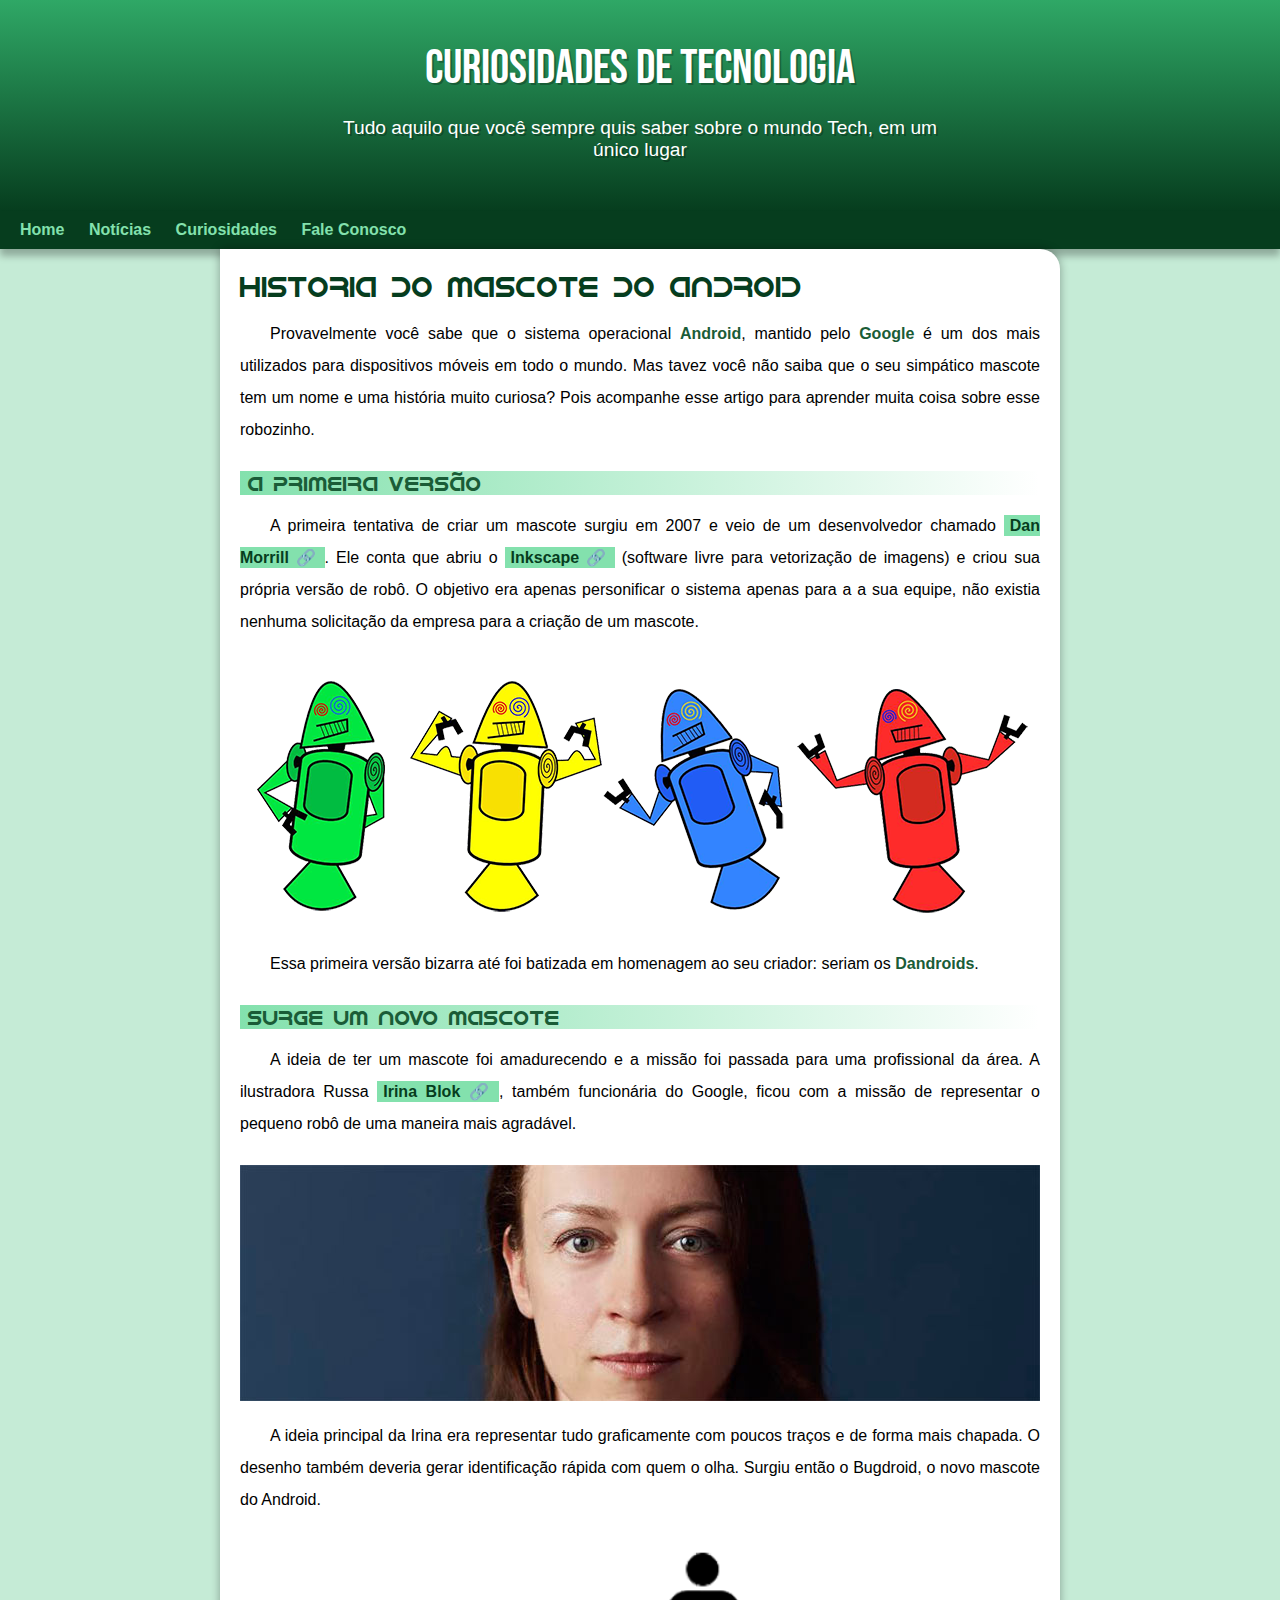
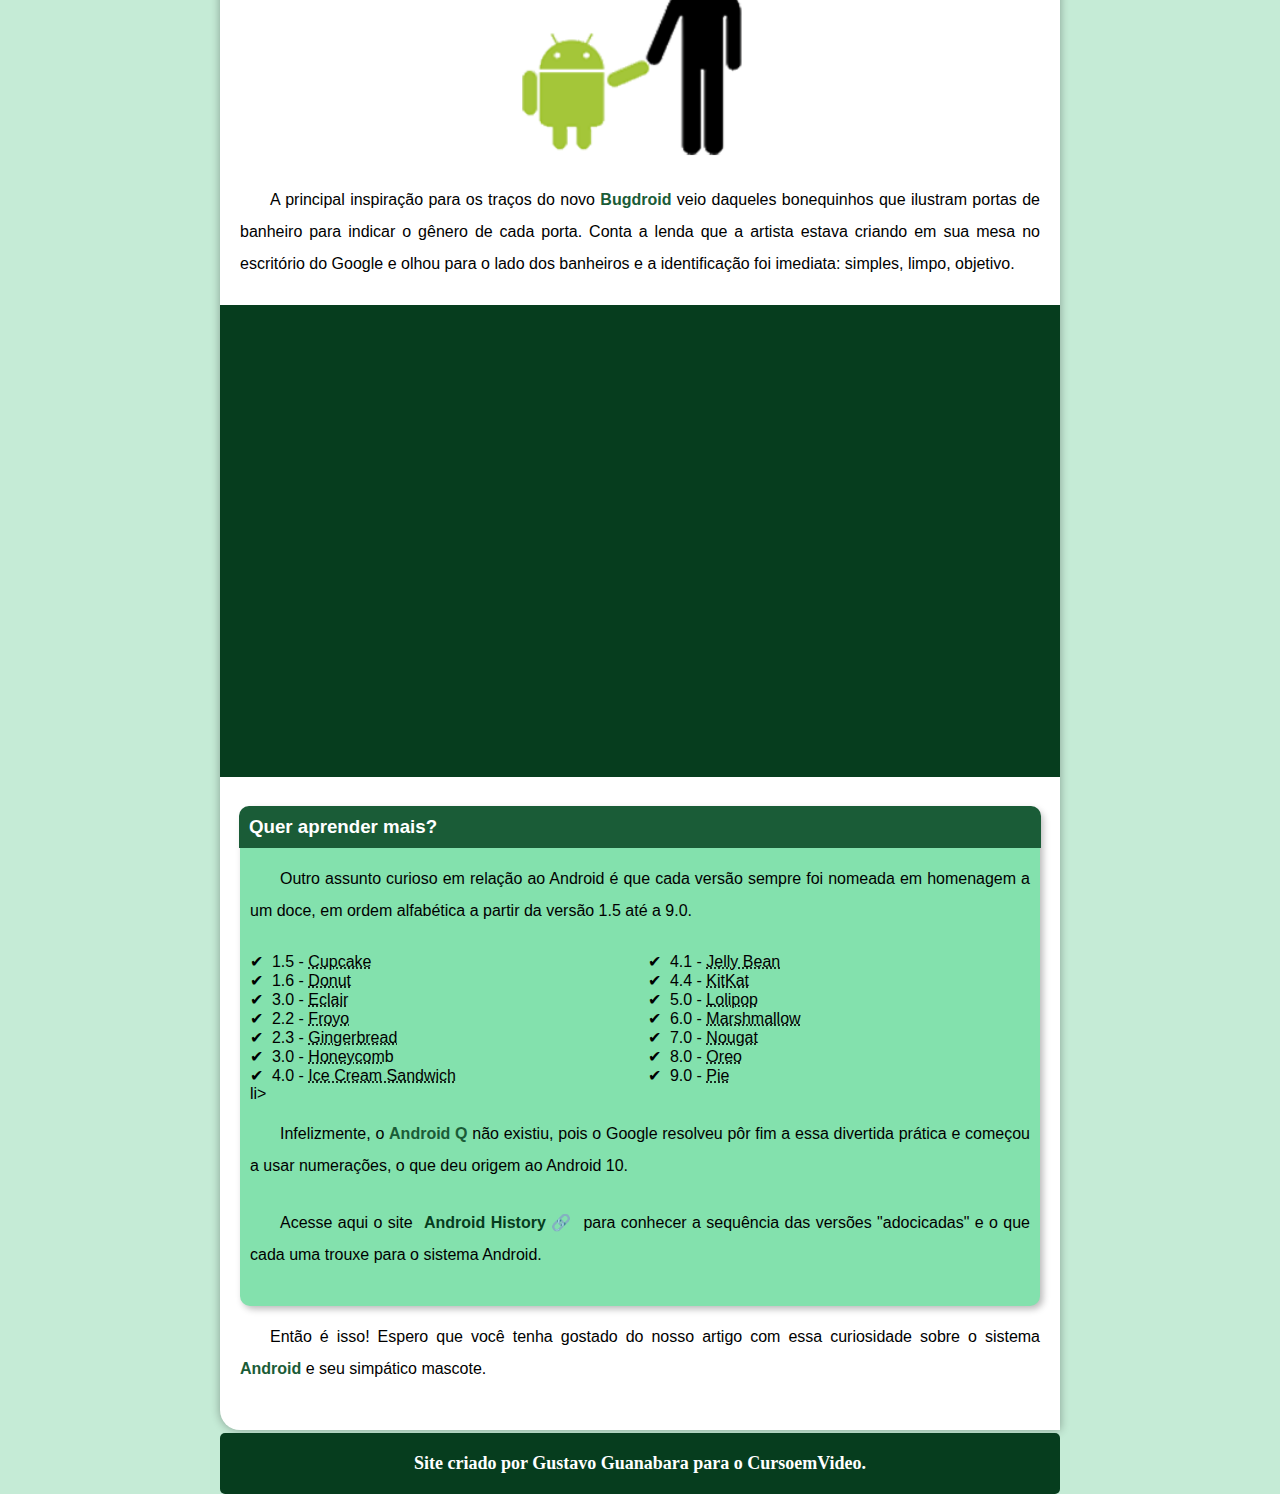
<file: index.html>
<!DOCTYPE html>
<html lang="pt-br">
<head>
    <meta charset="UTF-8">
    <meta http-equiv="X-UA-Compatible" content="IE=edge">
    <meta name="viewport" content="width=device-width, initial-scale=1.0">
    <title>Como surgio o mascote do android</title>
    <link rel="shortcut icon" href="imagens/favicon.ico" type="image/x-icon">
    <link rel="stylesheet" href="style.css">
</head>
<body>
    <header>
        <h1>CURIOSIDADES DE TECNOLOGIA</h1>
        <p>Tudo aquilo que você sempre quis saber sobre o mundo Tech, em um único lugar</p>
    </header>
        <nav>
            <a href="#">Home</a>
            <a href="#">Notícias</a>
            <a href="#">Curiosidades</a>
            <a href="#">Fale Conosco</a>
        </nav>
    <main>
            <article>
                <h1>Historia do Mascote do Android</h1>

                <p>Provavelmente você sabe que o sistema operacional <strong>Android</strong>, mantido pelo <strong>Google</strong> é um dos mais utilizados para dispositivos móveis em todo o mundo. Mas tavez você não saiba que o seu simpático mascote tem um nome e uma história muito curiosa? Pois acompanhe esse artigo para aprender muita coisa sobre esse robozinho.</p>
                
                <h2>A primeira versão</h2>

                <p>A primeira tentativa de criar um mascote surgiu em 2007 e veio de um desenvolvedor chamado <a href="https://ausdroid.net/2013/01/04/dan-morrill-shows-us-the-android-mascots-that-could-have-been/" target="_blank" class="externo">Dan Morrill</a>. Ele conta que abriu o <a href="https://inkscape.org/pt-br/" target="_blank" class="externo">Inkscape</a> (software livre para vetorização de imagens) e criou sua própria versão de robô. O objetivo era apenas personificar o sistema apenas para a a sua equipe, não existia nenhuma solicitação da empresa para a criação de um mascote.</p>

                <picture>
                    <source media="(max-width: 670px )" srcset="imagens/dan-droids-pq.png">
                    <img src="imagens/dan-droids.png" alt="Primeiro mascote do Android">
                </picture>

                <p>Essa primeira versão bizarra até foi batizada em homenagem ao seu criador: seriam os <strong>Dandroids</strong>.</p>

                <h2>Surge um novo mascote</h2>

                <p>A ideia de ter um mascote foi amadurecendo e a missão foi passada para uma profissional da área. A ilustradora Russa <a href="https://www.irinablok.com/android" target="_blank" class="externo">Irina Blok</a>, também funcionária do Google, ficou com a missão de representar o pequeno robô de uma maneira mais agradável.</p>

                <picture>
                    <source media="(max-width: 670px)" srcset="imagens/irina-blok-pq.jpg">
                    <img src="imagens/irina-blok.jpg" alt="Irins Blok, criadora do Bugdroid">
                </picture>

                <p>A ideia principal da Irina era representar tudo graficamente com poucos traços e de forma mais chapada. O desenho também deveria gerar identificação rápida com quem o olha. Surgiu então o Bugdroid, o novo mascote do Android.</p>

                <img src="imagens/bugdroid.png" class="pequena" alt="Bugdroid">

                <p>A principal inspiração para os traços do novo <strong>Bugdroid</strong> veio daqueles bonequinhos que ilustram portas de banheiro para indicar o gênero de cada porta. Conta a lenda que a artista estava criando em sua mesa no escritório do Google e olhou para o lado dos banheiros e a identificação foi imediata: simples, limpo, objetivo.</p>

                <div class="video"><iframe width="560" height="315" src="https://www.youtube.com/embed/l2UDgpLz20M" title="YouTube video player" frameborder="0" allow="accelerometer; autoplay; clipboard-write; encrypted-media; gyroscope; picture-in-picture" allowfullscreen></iframe></div>

    	        <aside>
                    <h3>Quer aprender mais?</h3> 
                    
                    <p>Outro assunto curioso em relação ao Android é que cada versão sempre foi nomeada em homenagem a um doce, em ordem alfabética a partir da versão 1.5 até a 9.0.</p>
                    
                    <ul>
                        <li>1.5 - <abbr title="Bolo de Copo">Cupcake</abbr></li>
                        <li>1.6 - <abbr title="Rosquinha">Donut</abbr></li>
                        <li>3.0 - <abbr title="Bomba">Eclair</abbr></li>
                        <li>2.2 - <abbr title="Iogurte Congelado">Froyo</abbr></li>
                        <li>2.3 - <abbr title="Biscoito de Gengibre">Gingerbread</abbr></li>
                        <li>3.0 - <abbr title="Favo de Mel">Honeycom</abbr>b</li>
                        <li>4.0 - <abbr title="Sanduiche de Sorvete">Ice Cream Sandwich</abbr></li>
                        <li>4.1 - <abbr title="Jujuba">Jelly Bean</abbr></li>
                        <li>4.4 - <abbr title="KitKat">KitKat</abbr></li>
                        <li>5.0 - <abbr title="Pirulito ">Lolipop</abbr></li>
                        <li>6.0 - <abbr title="Marshmallow">Marshmallow</abbr></li>
                        <li>7.0 - <abbr title="Torrone">Nougat</abbr></li>
                        <li>8.0 - <abbr title="Oreo">Oreo</abbr></li>
                        <li>9.0 - <abbr title="Torta">Pie</abbr></ul>li>
                    </ul>
    
                    <p>Infelizmente, o <strong>Android Q</strong> não existiu, pois o Google resolveu pôr fim a essa divertida prática e começou a usar numerações, o que deu origem ao Android 10.</p>
    
                    <p>Acesse aqui o site <a href="https://www.android.com/intl/en_uk/history/#/donut" target="_blank" class="externo">Android History</a> para conhecer a sequência das versões "adocicadas" e o que cada uma trouxe para o sistema Android.</p>
                </aside>

                    <p>Então é isso! Espero que você tenha gostado do nosso artigo com essa curiosidade sobre o sistema <strong>Android</strong> e seu simpático mascote.</p>
            </article>

    </main>
    <footer>
        <p>Site criado por Gustavo Guanabara para o CursoemVideo.</p>
    </footer>
</body>
</html>
</file>
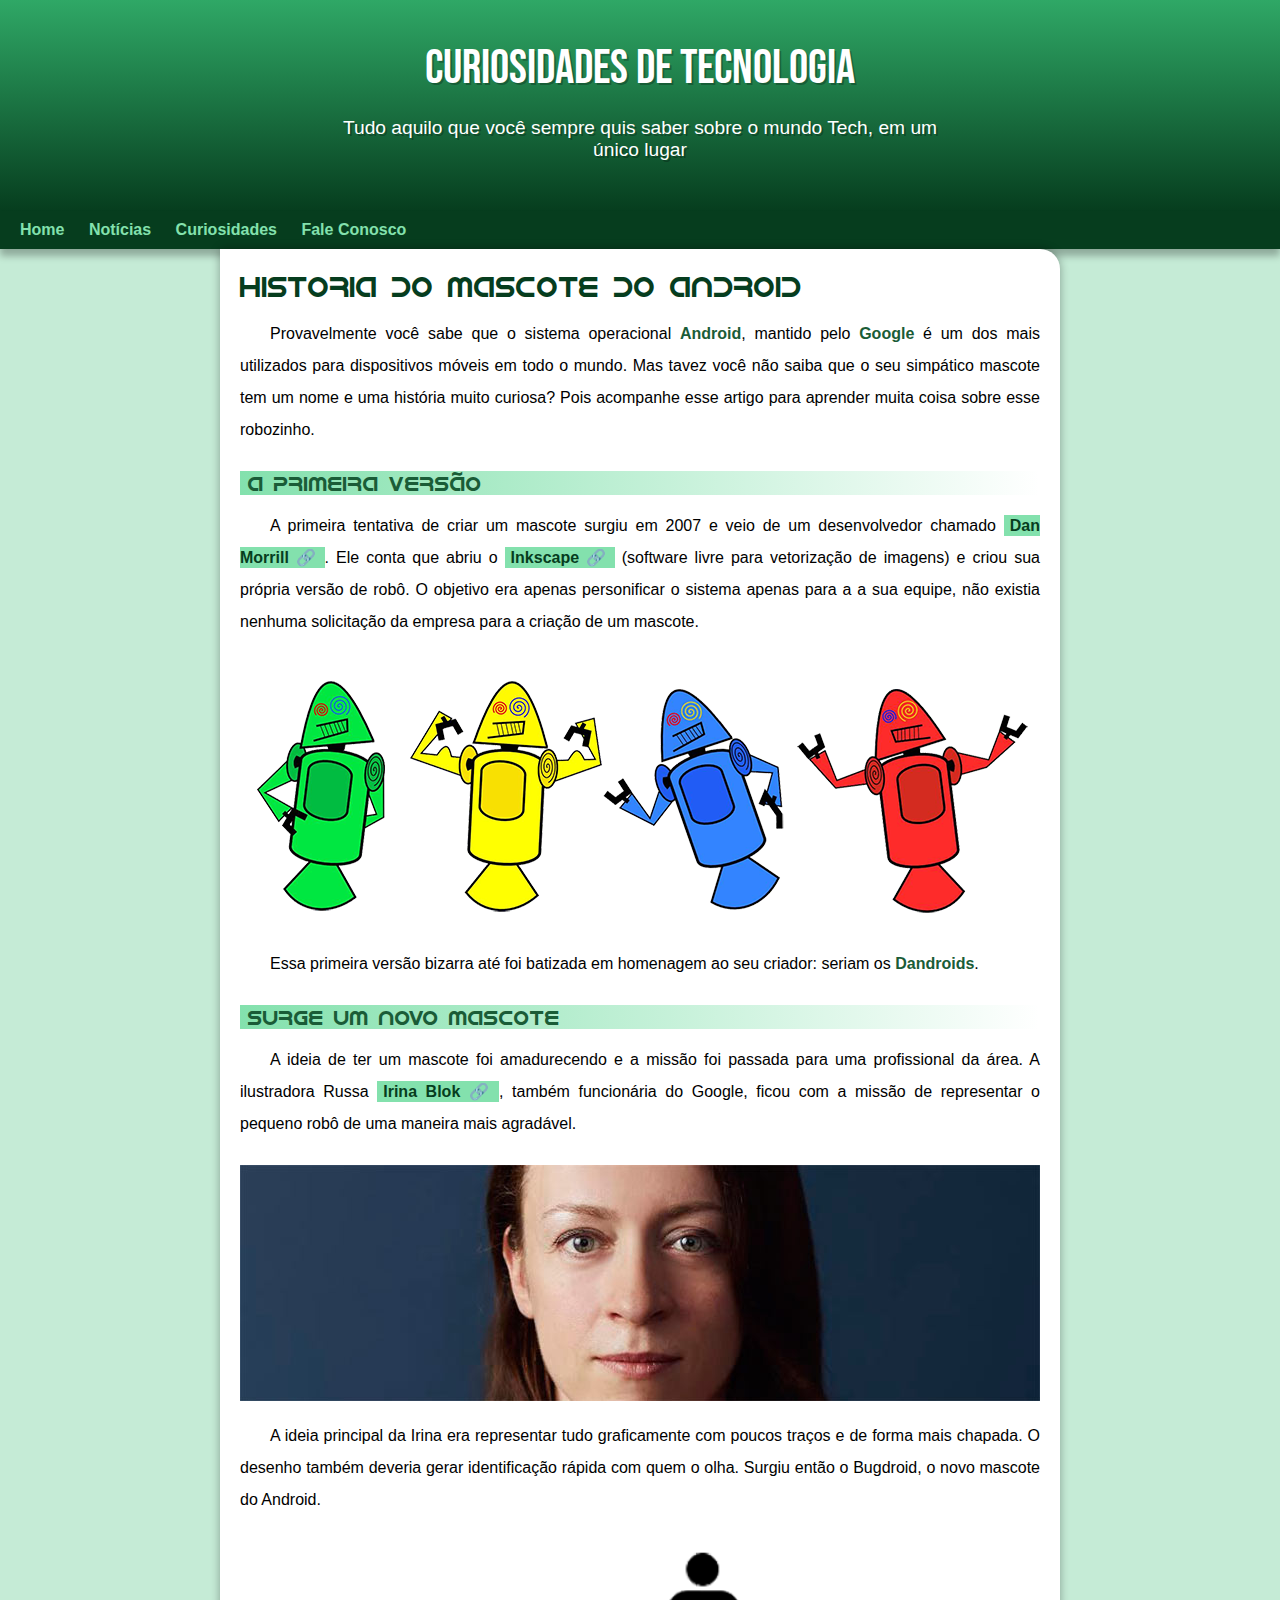
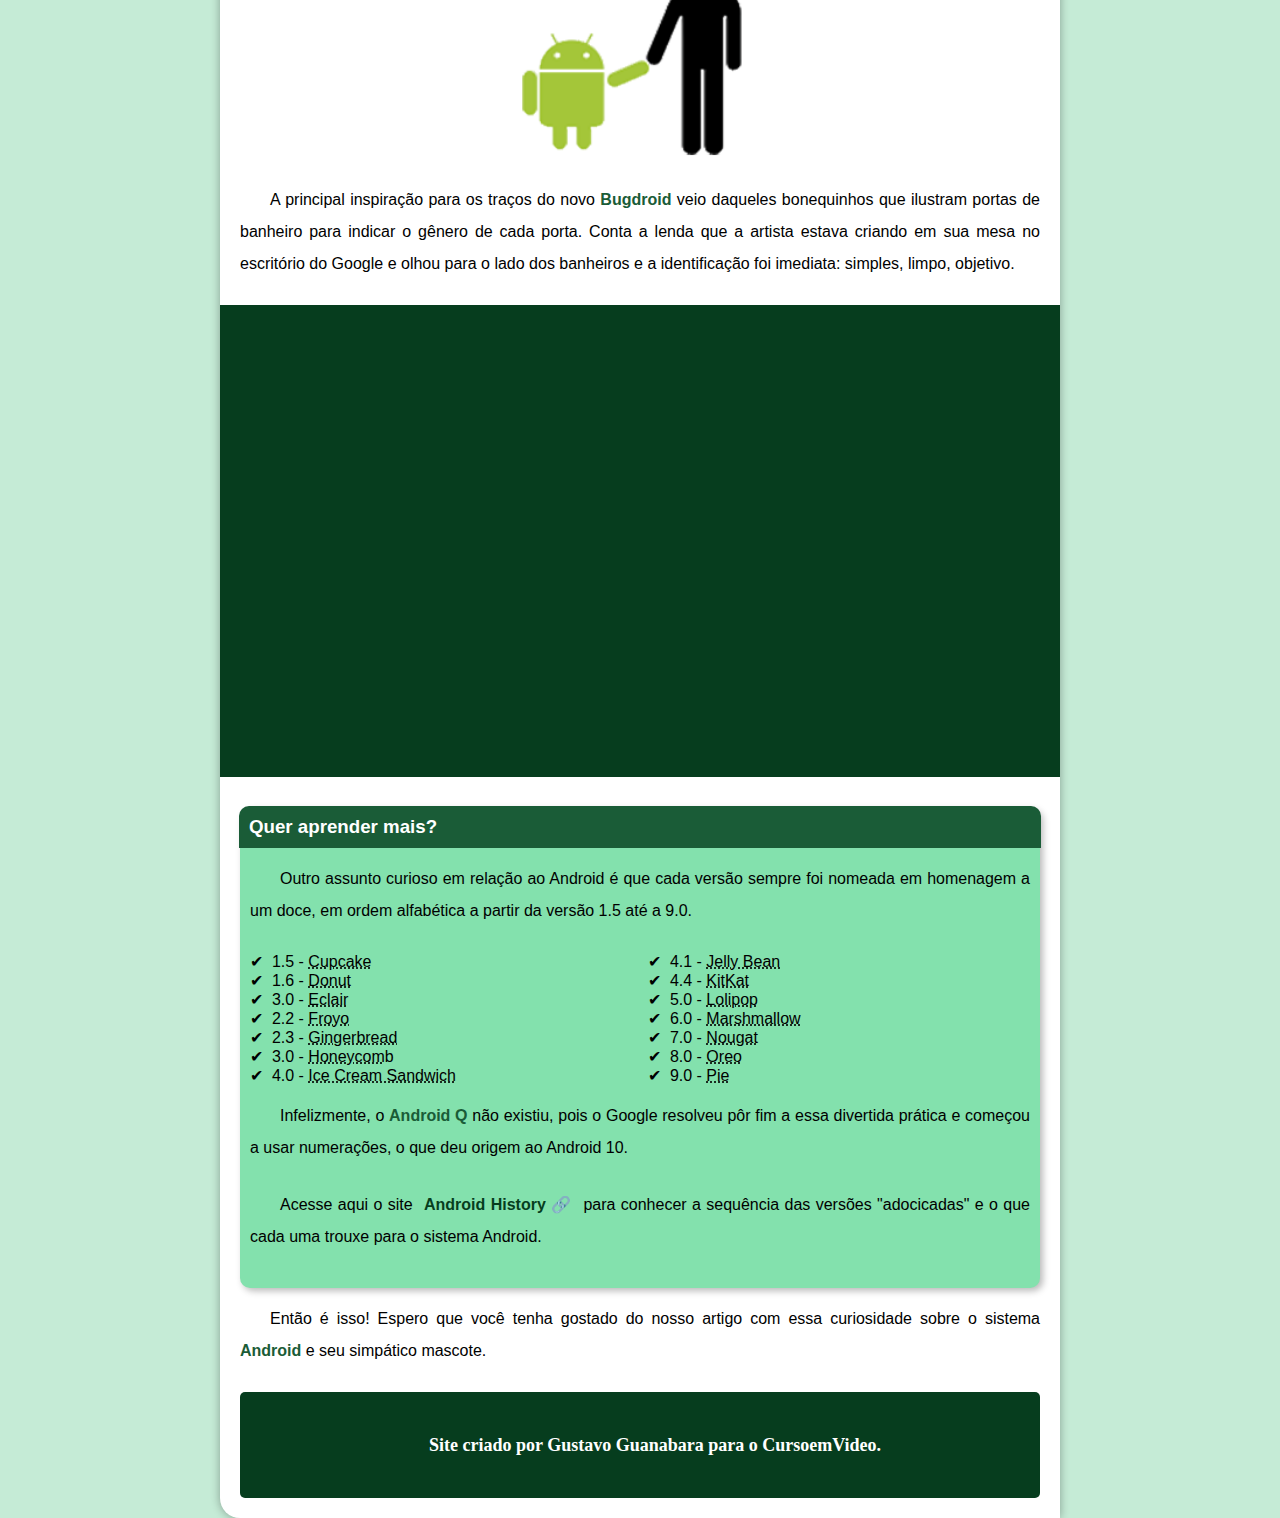
<file: index.html.html>
<!DOCTYPE html>
<html lang="pt-br">
<head>
    <meta charset="UTF-8">
    <meta http-equiv="X-UA-Compatible" content="IE=edge">
    <meta name="viewport" content="width=device-width, initial-scale=1.0">
    <title>Como surgio o mascote do android</title>
    <link rel="shortcut icon" href="imagens/favicon.ico" type="image/x-icon">
    <link rel="stylesheet" href="style.css">
</head>
<body>
    <header>
        <h1>CURIOSIDADES DE TECNOLOGIA</h1>
        <p>Tudo aquilo que você sempre quis saber sobre o mundo Tech, em um único lugar</p>
    </header>
        <nav>
            <a href="#">Home</a>
            <a href="#">Notícias</a>
            <a href="#">Curiosidades</a>
            <a href="#">Fale Conosco</a>
        </nav>
    <main>
            <article>
                <h1>Historia do Mascote do Android</h1>

                <p>Provavelmente você sabe que o sistema operacional <strong>Android</strong>, mantido pelo <strong>Google</strong> é um dos mais utilizados para dispositivos móveis em todo o mundo. Mas tavez você não saiba que o seu simpático mascote tem um nome e uma história muito curiosa? Pois acompanhe esse artigo para aprender muita coisa sobre esse robozinho.</p>
                
                <h2>A primeira versão</h2>

                <p>A primeira tentativa de criar um mascote surgiu em 2007 e veio de um desenvolvedor chamado <a href="https://ausdroid.net/2013/01/04/dan-morrill-shows-us-the-android-mascots-that-could-have-been/" target="_blank" class="externo">Dan Morrill</a>. Ele conta que abriu o <a href="https://inkscape.org/pt-br/" target="_blank" class="externo">Inkscape</a> (software livre para vetorização de imagens) e criou sua própria versão de robô. O objetivo era apenas personificar o sistema apenas para a a sua equipe, não existia nenhuma solicitação da empresa para a criação de um mascote.</p>

                <picture>
                    <source media="(max-width: 670px )" srcset="imagens/dan-droids-pq.png">
                    <img src="imagens/dan-droids.png" alt="Primeiro mascote do Android">
                </picture>

                <p>Essa primeira versão bizarra até foi batizada em homenagem ao seu criador: seriam os <strong>Dandroids</strong>.</p>

                <h2>Surge um novo mascote</h2>

                <p>A ideia de ter um mascote foi amadurecendo e a missão foi passada para uma profissional da área. A ilustradora Russa <a href="https://www.irinablok.com/android" target="_blank" class="externo">Irina Blok</a>, também funcionária do Google, ficou com a missão de representar o pequeno robô de uma maneira mais agradável.</p>

                <picture>
                    <source media="(max-width: 670px)" srcset="imagens/irina-blok-pq.jpg">
                    <img src="imagens/irina-blok.jpg" alt="Irins Blok, criadora do Bugdroid">
                </picture>

                <p>A ideia principal da Irina era representar tudo graficamente com poucos traços e de forma mais chapada. O desenho também deveria gerar identificação rápida com quem o olha. Surgiu então o Bugdroid, o novo mascote do Android.</p>

                <img src="imagens/bugdroid.png" class="pequena" alt="Bugdroid">

                <p>A principal inspiração para os traços do novo <strong>Bugdroid</strong> veio daqueles bonequinhos que ilustram portas de banheiro para indicar o gênero de cada porta. Conta a lenda que a artista estava criando em sua mesa no escritório do Google e olhou para o lado dos banheiros e a identificação foi imediata: simples, limpo, objetivo.</p>

                <div class="video"><iframe width="560" height="315" src="https://www.youtube.com/embed/l2UDgpLz20M" title="YouTube video player" frameborder="0" allow="accelerometer; autoplay; clipboard-write; encrypted-media; gyroscope; picture-in-picture" allowfullscreen></iframe></div>

    	        <aside>
                    <h3>Quer aprender mais?</h3> 
                    
                    <p>Outro assunto curioso em relação ao Android é que cada versão sempre foi nomeada em homenagem a um doce, em ordem alfabética a partir da versão 1.5 até a 9.0.</p>
                    
                    <ul>
                        <li>1.5 - <abbr title="Bolo de Copo">Cupcake</abbr></li>
                        <li>1.6 - <abbr title="Rosquinha">Donut</abbr></li>
                        <li>3.0 - <abbr title="Bomba">Eclair</abbr></li>
                        <li>2.2 - <abbr title="Iogurte Congelado">Froyo</abbr></li>
                        <li>2.3 - <abbr title="Biscoito de Gengibre">Gingerbread</abbr></li>
                        <li>3.0 - <abbr title="Favo de Mel">Honeycom</abbr>b</li>
                        <li>4.0 - <abbr title="Sanduiche de Sorvete">Ice Cream Sandwich</abbr></li>
                        <li>4.1 - <abbr title="Jujuba">Jelly Bean</abbr></li>
                        <li>4.4 - <abbr title="KitKat">KitKat</abbr></li>
                        <li>5.0 - <abbr title="Pirulito ">Lolipop</abbr></li>
                        <li>6.0 - <abbr title="Marshmallow">Marshmallow</abbr></li>
                        <li>7.0 - <abbr title="Torrone">Nougat</abbr></li>
                        <li>8.0 - <abbr title="Oreo">Oreo</abbr></li>
                        <li>9.0 - <abbr title="Torta">Pie</abbr></li>
                    </ul>
    
                    <p>Infelizmente, o <strong>Android Q</strong> não existiu, pois o Google resolveu pôr fim a essa divertida prática e começou a usar numerações, o que deu origem ao Android 10.</p>
    
                    <p>Acesse aqui o site <a href="https://www.android.com/intl/en_uk/history/#/donut" target="_blank" class="externo">Android History</a> para conhecer a sequência das versões "adocicadas" e o que cada uma trouxe para o sistema Android.</p>
                </aside>

                    <p>Então é isso! Espero que você tenha gostado do nosso artigo com essa curiosidade sobre o sistema <strong>Android</strong> e seu simpático mascote.</p>
            </article>
            <footer>
                <p>Site criado por Gustavo Guanabara para o CursoemVideo.</p>
            </footer>
    </main>
</body>
</html>
</file>
<file: style.css>
@charset "UTF-8";

@import url('https://fonts.googleapis.com/css2?family=Bebas+Neue&display=swap');

@font-face {
    font-family: 'Android';
    src: url('fontes/idroid.otf') format('opentype');
    font-weight: normal;
}

:root{
    --cor0: #c5ebd6;
    --cor1: #83e1ad;
    --cor2: #3ddc84;
    --cor3: #2fa866;
    --cor4: #1a5c37;
    --cor5: #063d1e;

    --fonte-padrao: Arial,Verdana,sans-serif;
    --fonte-destaque: 'Bebas Neue', cursive;
    --fonte-android: 'Android', cursive;
}

*{     /*seletor com * é global, tudo q estiver dentro dele vai ser pra todos os seletores*/  
    margin: 0px;
    padding: 0px;
}

body{
    background-color: var(--cor0);
    font-family: var(--fonte-padrao);
}

a.externo::after{
    content: '\00A0\1F517';
}

header{
    background-image: linear-gradient(to bottom, var(--cor3),var(--cor5));
    min-height: 150px;
    text-align: center;
    padding-top: 40px;
}

header h1{
    color: white;
    font-family: var(--fonte-destaque);
    font-size: 3em;
    font-weight: normal;
    margin-bottom: 20px;
    text-shadow: 2px 2px 0px rgba(0, 0, 0, 0.267);
}

header > p{
    color: white;
    font-family: var(--fonte-padrao);
    font-size: 1.2em;
    max-width: 600px;
    padding-right: 10px;
    padding-left: 10px;
    margin: auto;
    padding-bottom: 50px;
    text-shadow: 2px 2px 0px rgba(0, 0, 0, 0.267);
}

nav{
    background-color: var(--cor5);
    padding: 10px;
    box-shadow: 0px 7px 7px rgba(0, 0, 0, 0.274);

}

nav > a{
    color: var(--cor1);
    padding: 10px;
    border-radius: 5px;
    text-decoration: none;
    font-weight: bold;
    transition-duration: .5s;
}

nav > a:hover{
    background-color: var(--cor3);
    color: var(--cor5);
}

main{
    background-color: white;
    min-width: 300px;
    max-width: 800px;
    margin: auto;
    padding: 20px;
    box-shadow: 0px 0px 10px rgba(0, 0, 0, 0.329);
    border-bottom-left-radius: 20px;
    border-top-right-radius: 20px;
}

main h1{
    color: var(--cor5);
    font-family: var(--fonte-android);
    font-weight: normal;
    font-size: 1.8em;
}

main h2{
    font-family: var(--fonte-android);
    color: var(--cor4);
    font-size: 1.3em;
    font-weight: normal;
    background-image: linear-gradient(to right, var(--cor1), transparent);
    text-indent: 8px;
}

main p{
    margin: 15px 0px ;
    text-align: justify;
    text-indent: 30px;
    line-height: 2em;
    font-size: 1em;
}

main strong{
    color: var(--cor4);
    font-weight: bold;
}

main a{
    text-decoration: none;
    font-weight: bold;
    color: var(--cor5);
    background-color: var(--cor1);
    padding: 2px 6px;
}

main a:hover{
    text-decoration: underline;
    color:var(--cor4);
}

main img{
    width: 100%;
}

main img.pequena{
    max-width: 350px;
    display: block;
    margin: auto;
}

div.video{                                         
    background-color: var(--cor5);
    margin: 0px -20px 30px -20px;
    padding: 20px;
    padding-bottom: 56.5%;
    position: relative;
}

div.video > iframe{
    position: absolute;
    top: 5%;
    left: 5%;
    width: 90%;
    height: 90%;
}
/* outro jeito q pode deixar o video responsivo
iframe {
    display: block;
    margin: auto;
    width: 100%;
    padding-bottom: 5px;
}*/

aside{
    background-color: var(--cor1);
    padding: 10px;
    border-radius: 10px;
    box-shadow: 3px 3px 7px rgba(0, 0, 0, 0.274);
}

aside > h3{
    background-color: var(--cor4);
    color: white;
    padding: 10px;
    margin: -11px -11px 0px -11px;
    border-radius: 10px 10px 0px 0px;
}

aside > ul{
    list-style-type: '\2714\00A0\00A0';
    list-style-position: inside;
    columns: 2;
}

article p {
    padding-bottom: 10px;
}

footer{
    background-color: var(--cor5);
    color: white;
    margin: 0 -20px -45px -20px;
    border-radius: 5px;
    min-width: 300px;
    max-width: 800px;
    margin: auto;
    margin-top: 3px;
    padding: 20px;
}

footer p{
    text-align: center;
    font-weight: bold;
    font-size: 18px;
    font-family: 'Times New Roman', Times, serif;
}
</file>
